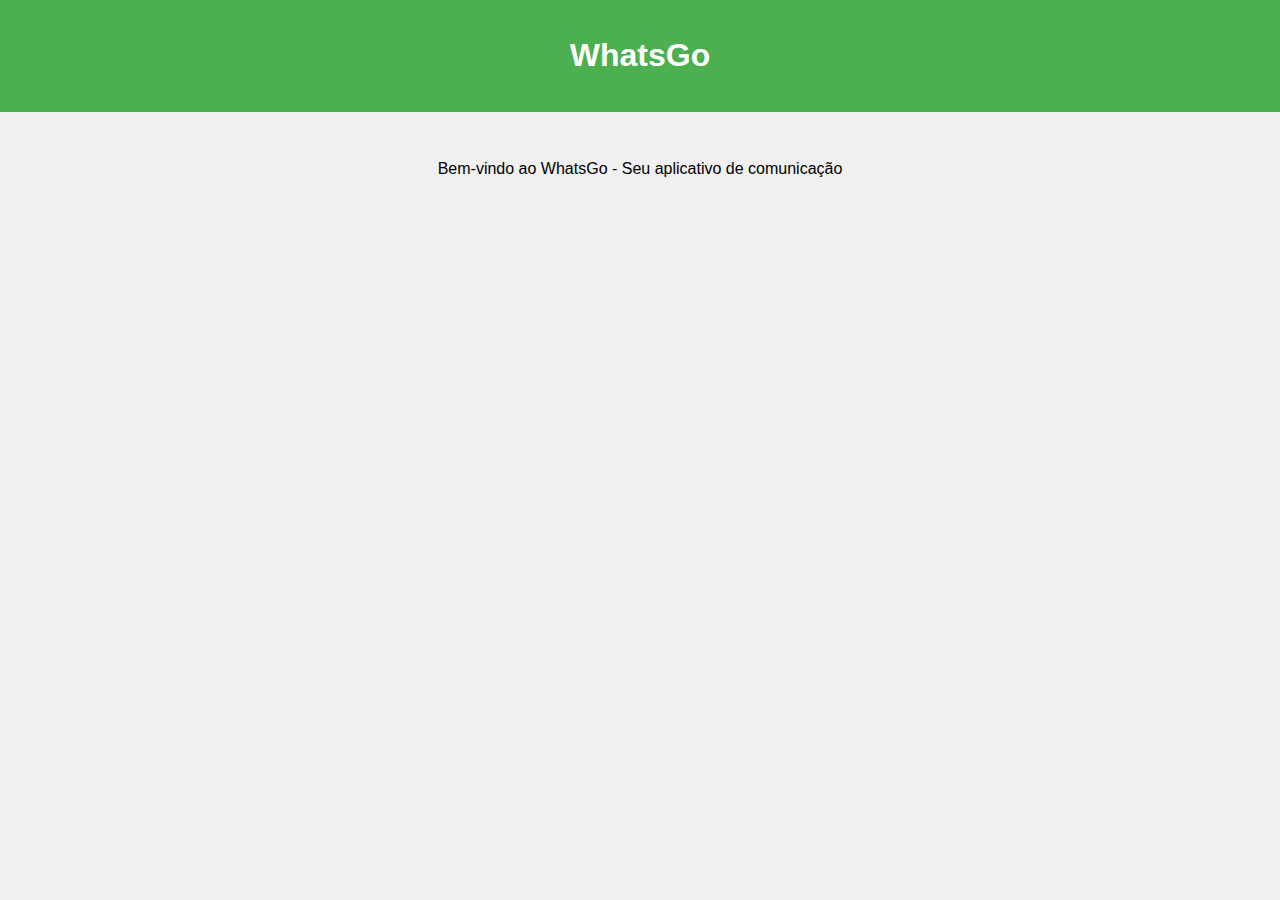
<file: index.html>
<!DOCTYPE html>
<html lang="pt-BR">
<head>
    <meta charset="UTF-8">
    <meta name="viewport" content="width=device-width, initial-scale=1.0">
    <title>WhatsGo</title>
    <link rel="manifest" href="/manifest.json">
    <link rel="stylesheet" href="/css/styles.css">
    <meta name="theme-color" content="#4CAF50">
    <link rel="apple-touch-icon" href="/icons/icon-192.png">
</head>
<body>
    <div id="app">
        <header>
            <h1>WhatsGo</h1>
        </header>
        <main>
            <p>Bem-vindo ao WhatsGo - Seu aplicativo de comunicação</p>
            <button id="installButton" style="display: none;">Instalar App</button>
        </main>
    </div>
    <script src="/js/app.js"></script>
</body>
</html>
</file>
<file: css/styles.css>
body {
    font-family: -apple-system, BlinkMacSystemFont, 'Segoe UI', Roboto, Oxygen-Sans, Ubuntu, Cantarell, 'Helvetica Neue', sans-serif;
    margin: 0;
    padding: 0;
    display: flex;
    flex-direction: column;
    min-height: 100vh;
    background-color: #f0f0f0;
}

header {
    background-color: #4CAF50;
    color: white;
    text-align: center;
    padding: 1rem;
}

main {
    flex-grow: 1;
    display: flex;
    flex-direction: column;
    align-items: center;
    justify-content: center;
    padding: 2rem;
}

button {
    background-color: #4CAF50;
    color: white;
    border: none;
    padding: 0.75rem 1.5rem;
    font-size: 1rem;
    cursor: pointer;
    border-radius: 4px;
    transition: background-color 0.3s;
}

button:hover {
    background-color: #45a049;
}

@media (max-width: 600px) {
    main {
        padding: 1rem;
    }
}
</file>
